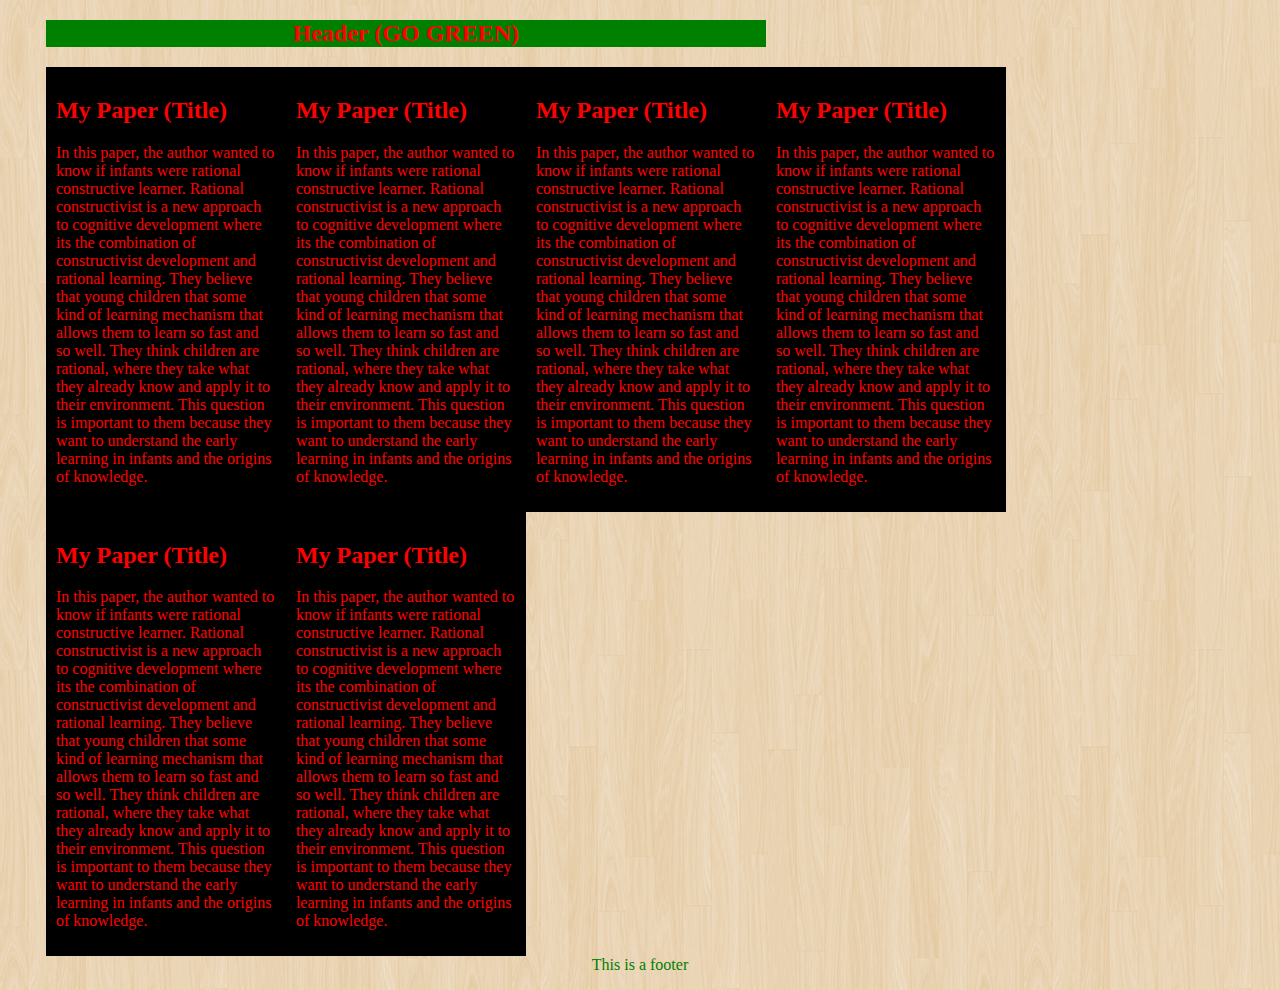
<file: week3/index.html>
<!DOCTYPE html>
<html lang="en">
<head>
<meta http-equiv="Content-type" content="text/html; charset=utf-8">
<title>Gallery or something</title>

<style type="text/css" media="screen">
body{
	background:url(retina_wood.png);
}
.wrap{
	margin:0 3%;
}
header{
	float:none;
	background:green;
	color:red;
	width:720px;
}

article {
	width: 220px;
    padding: 10px;
    margins: 10px;
	float:left;
    background: black;
	color: red;
}
		

footer{
	clear:both;
	color:green;
	}
	
</style>   
</head>

<body>
	<div class="wrap">	
	<header>
		<center><h2>Header (GO GREEN)</h2></center>
	</header>
    <section>
    	<article>
        <h2>My Paper (Title)</h2>
        <p>In this paper, the author wanted to know if infants were rational constructive learner. Rational constructivist is a new approach to cognitive development where its the combination of constructivist development and rational learning. They believe that young children that some kind of learning mechanism that allows them to learn so fast and so well. They think children are rational, where they take what they already know and apply it to their environment. This question is important to them because they want to understand the early learning in infants and the origins of knowledge.</p>
	</article>
     
     <article>
        <h2>My Paper (Title)</h2>
        <p>In this paper, the author wanted to know if infants were rational constructive learner. Rational constructivist is a new approach to cognitive development where its the combination of constructivist development and rational learning. They believe that young children that some kind of learning mechanism that allows them to learn so fast and so well. They think children are rational, where they take what they already know and apply it to their environment. This question is important to them because they want to understand the early learning in infants and the origins of knowledge.</p>
	</article>
         <article>
        <h2>My Paper (Title)</h2>
        <p>In this paper, the author wanted to know if infants were rational constructive learner. Rational constructivist is a new approach to cognitive development where its the combination of constructivist development and rational learning. They believe that young children that some kind of learning mechanism that allows them to learn so fast and so well. They think children are rational, where they take what they already know and apply it to their environment. This question is important to them because they want to understand the early learning in infants and the origins of knowledge.</p>
	</article>
    
    <article>
        <h2>My Paper (Title)</h2>
        <p>In this paper, the author wanted to know if infants were rational constructive learner. Rational constructivist is a new approach to cognitive development where its the combination of constructivist development and rational learning. They believe that young children that some kind of learning mechanism that allows them to learn so fast and so well. They think children are rational, where they take what they already know and apply it to their environment. This question is important to them because they want to understand the early learning in infants and the origins of knowledge.</p>
	</article>
         
     <article>
        <h2>My Paper (Title)</h2>
        <p>In this paper, the author wanted to know if infants were rational constructive learner. Rational constructivist is a new approach to cognitive development where its the combination of constructivist development and rational learning. They believe that young children that some kind of learning mechanism that allows them to learn so fast and so well. They think children are rational, where they take what they already know and apply it to their environment. This question is important to them because they want to understand the early learning in infants and the origins of knowledge.</p>
	</article>
         
     <article>
        <h2>My Paper (Title)</h2>
        <p>In this paper, the author wanted to know if infants were rational constructive learner. Rational constructivist is a new approach to cognitive development where its the combination of constructivist development and rational learning. They believe that young children that some kind of learning mechanism that allows them to learn so fast and so well. They think children are rational, where they take what they already know and apply it to their environment. This question is important to them because they want to understand the early learning in infants and the origins of knowledge.</p>
	</article>
    

    
      </section>
     	<footer>
     		<center><p>This is a footer</p></center>
      	</footer>


	</div>
</body>
</html>
</file>
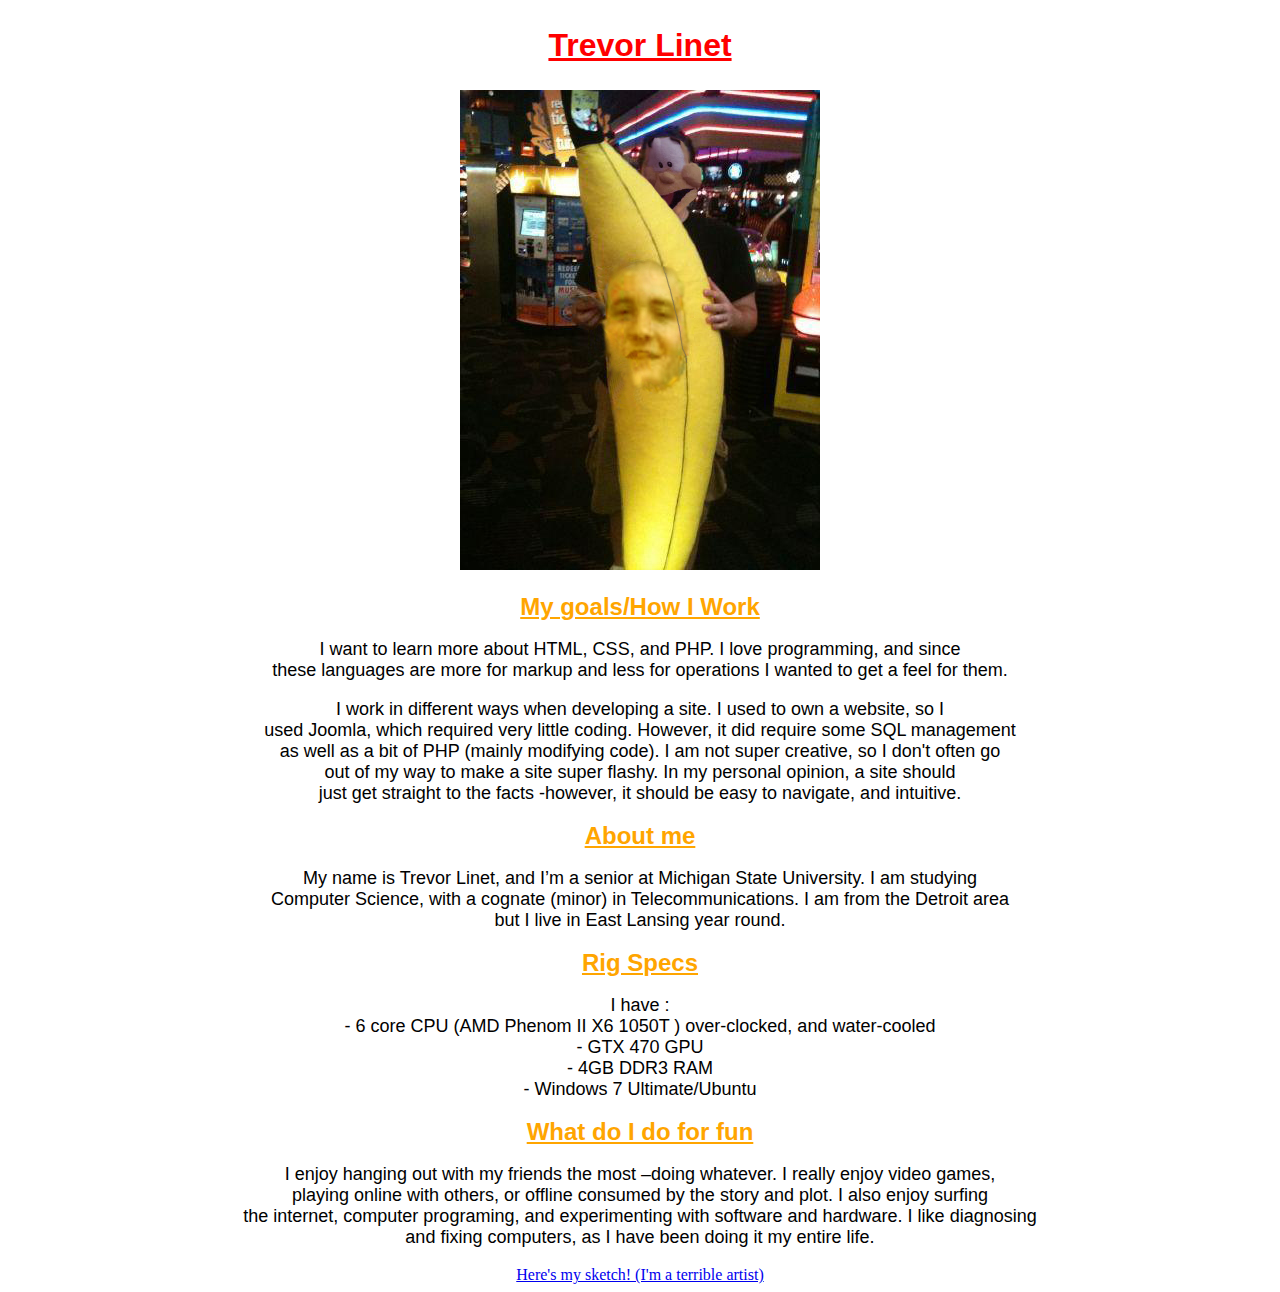
<file: week1/work.html>
<!DOCTYPE html>
<html lang="en">
<head>
	<title>How I work</title>
	<link href="style.css" rel="stylesheet" type="text/css" media="screen" />
	</style>
</head>
<body>
<h2>Trevor Linet</h2>
<p><img src="swap.jpg" alt="I photoshopped my friend, lol"></img></p>
<h1>My goals/How I Work</h1>
<p>I want to learn more about HTML, CSS, and PHP. I love programming, and since<br>
 these languages are more for markup and less for operations I wanted to get a feel for them.</p> 
<p> I work in different ways when developing a site. I used to own a website, so I<br>
 used Joomla, which required very little coding. However, it did require some SQL management <br>
 as well as a bit of PHP (mainly modifying code). I am not super creative, so I don't often go <br>
 out of my way to make a site super flashy. In my personal opinion, a site should <br>
 just get straight to the facts -however, it should be easy to navigate, and intuitive.</p>
<h1>About me </h1>
<p>My name is Trevor Linet, and I’m a senior at Michigan State University. I am studying <br>
Computer Science, with a cognate (minor) in Telecommunications. I am from the Detroit area <br>
but I live in East Lansing year round. </p>
<h1>Rig Specs</h1>
<p>I have :<br>
 - 6 core CPU (AMD Phenom II X6 1050T ) over-clocked, and water-cooled<br>
- GTX 470 GPU<br>
- 4GB DDR3  RAM<br>
- Windows 7 Ultimate/Ubuntu</p>
<h1>What do I do for  fun</h1>
<p>I enjoy hanging out with my friends the most –doing whatever.  I really enjoy video games,<br>
 playing online with others, or offline consumed by the story and plot. I also enjoy surfing <br>
 the internet, computer programing, and experimenting with software and hardware. I like diagnosing <br>
 and fixing computers, as I have been doing it my entire life. 
</p>
<center><a href="sketch.jpg">Here's my sketch! (I'm a terrible artist)</a></center>

</body>
</html>
</file>
<file: week1/style.css>
/*UNDER CONSTRUCTION LOLOLOLO*/

p{
	text-align: center;
	font-family:"Arial";
	font-size:large;
} 
h2{ color:red; text-align: center;	text-decoration:underline;	font-size: xx-large;	font-family: Helvetica;
}
h1{
	color:orange; text-align: center;	text-decoration:underline;	font-size: x-large;	font-family: Helvetica;
}
</file>
